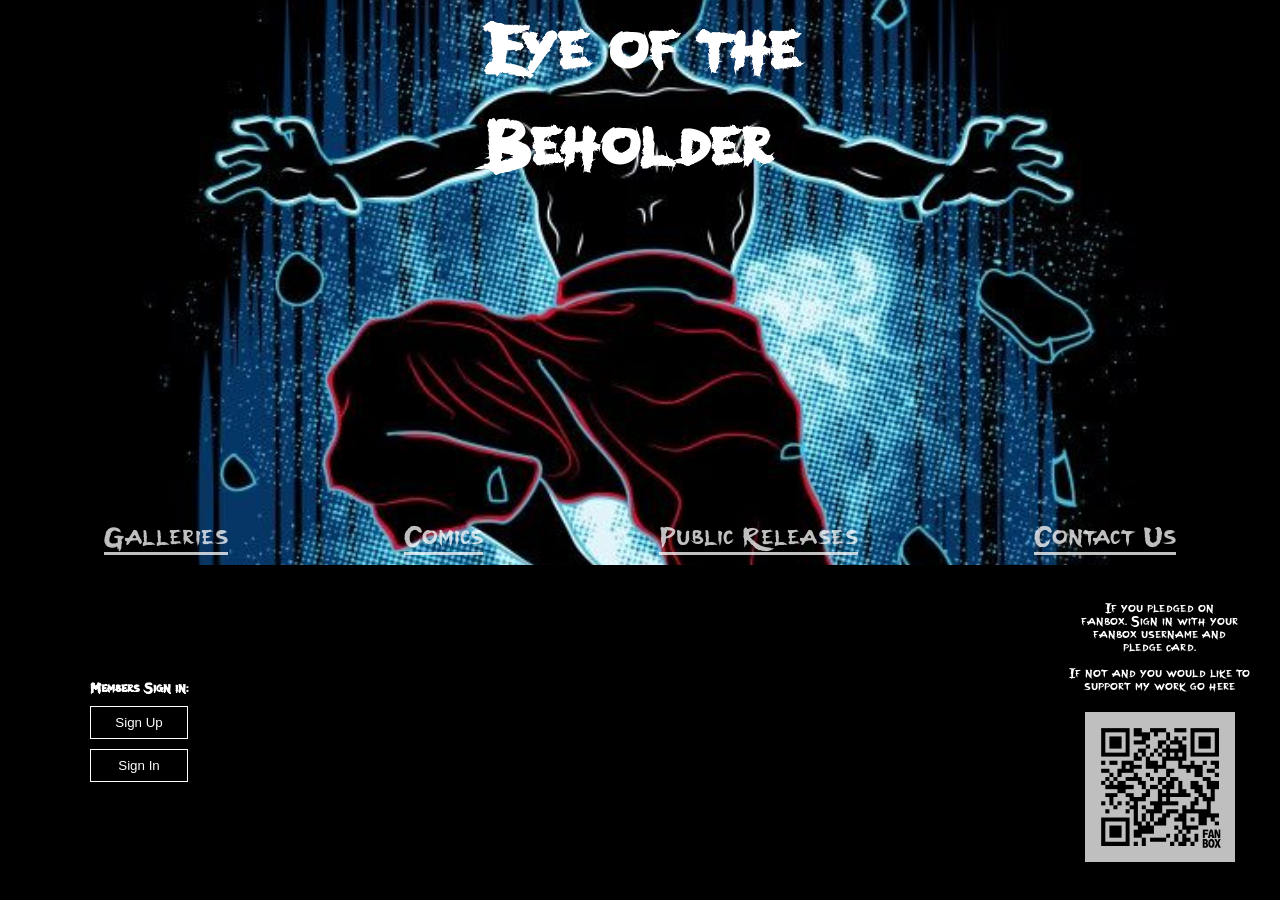
<file: index.html>
<!DOCTYPE html>
<html lang="en"> 
<head>
  <link href="https://fonts.googleapis.com/css2?family=Kaushan+Script&display=swap" rel="stylesheet">
  <link href="https://db.onlinewebfonts.com/c/b5b231fff5745fb5afa5aae52c17b3f6?family=Herculanum+LT+W01+Bold" rel="stylesheet">
  <meta charset="UTF-8">
  <title>My Art Gallery</title>
  <link rel="stylesheet" href="css/style.css">
  <link rel="stylesheet" href="css/comic.css">
  <link rel="stylesheet" href="css/contact.css">
  <link rel="stylesheet" href="css/footer.css">
  <link rel="stylesheet" href="css/gallery.css">
  
</head>
<body>
      <div class="title">
        <h1>Eye of the <br> Beholder</h1>
      </div>
  <main class="main">
    <header class="header">
      <nav class="nav-links">
        <a href="gallery.html">Galleries</a>
        <a href="comics.html">Comics</a>
        <a href="public_releases.html">Public Releases</a>
        <a href="contacts.html">Contact Us</a>
      </nav>
    </header>
  </main>
<footer class="site-footer">
  <div class="footer-left">
    <p class="member-text">Members Sign in:</p>
    <button class="footer-btn">Sign Up</button>
    <button class="footer-btn">Sign In</button>
  </div>

  <div class="footer-right">
    <p>If you pledged on <br> 
      fanbox. Sign in with your <br> 
      fanbox username and <br> pledge card. 
      <br><br>
       If not and you would like to <br> 
      support my work go here </p>

    <a href="https://www.google.com" target="_blank">
      <img src="images/qr_code.jpg" alt="QR Code" class="qr-code">
    </a>
  </div>
</footer>

</body>
</html>
</file>
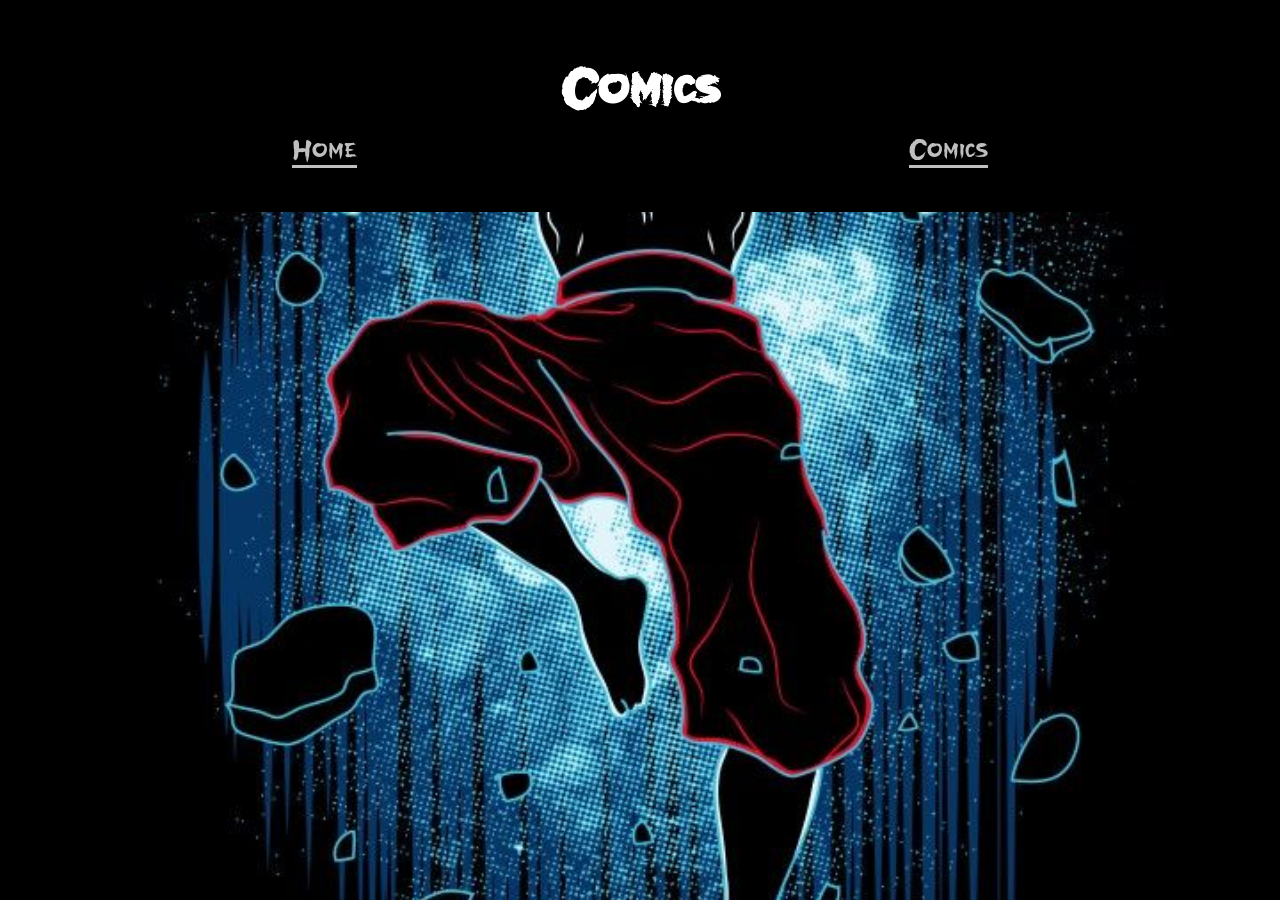
<file: showcomic.html>
<!DOCTYPE html>
<html lang="en"> 
  <head>
    <meta charset="UTF-8">
    <title>Comic</title>
  
    <link rel="stylesheet" href="css/style.css">
    <link rel="stylesheet" href="css/gallery.css">
    <link rel="stylesheet" href="css/comic.css">
  </head>

  <body>
    <header class="sec-header">
      <h1>Comics</h1>
      <nav class="nav-links">
        <a href="index.html">Home</a>
        <a href="comics.html">Comics</a>
      </nav>
    </header>

    <main class="sec-main">
      <div id="comics-grid"></div>
    </main>

<!-- popup viewer -->
    <div id="image-popup">
      <div class="arrow left-arrow">&#10094;</div>
        <img id="popup-img">
      <div class="arrow right-arrow">&#10095;</div> 
    </div>

    <script src="https://npmcdn.com/parse/dist/parse.min.js"></script>

    <script src="js/showcomic.js"></script>


  </body>
</html>
</file>
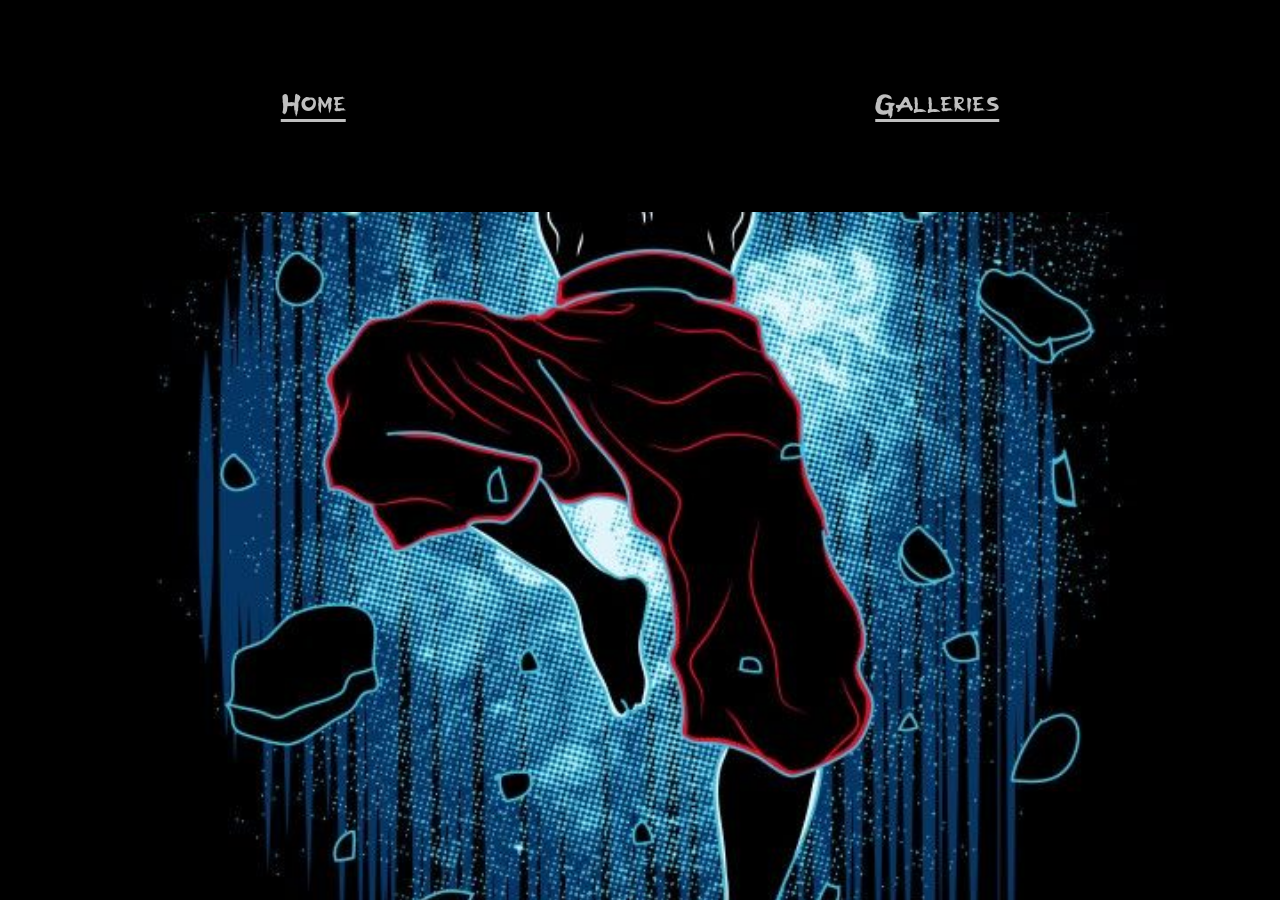
<file: showgallery.html>
<!DOCTYPE html>
<html lang="en">
  <head>
    <meta charset="UTF-8">
    <title>Gallery</title>

    <link rel="stylesheet" href="css/style.css">
    <link rel="stylesheet" href="css/gallery.css">

  </head>

  <body>

    <header class="sec-header">
      <nav class="nav-links">
        <a href="index.html">Home</a>
        <a href="gallery.html">Galleries</a>
      </nav>
    </header>

    <main class="sec-main">
      <div id="images-grid"></div>
    </main>

<!-- popup viewer -->
    <div id="image-popup">
      <div class="arrow left-arrow">&#10094;</div>
        <img id="popup-img">
      <div class="arrow right-arrow">&#10095;</div> 
    </div>

    <script src="https://npmcdn.com/parse/dist/parse.min.js"></script>

    <script src="js/showgallery.js" defer></script>

  </body>
</html>
</file>
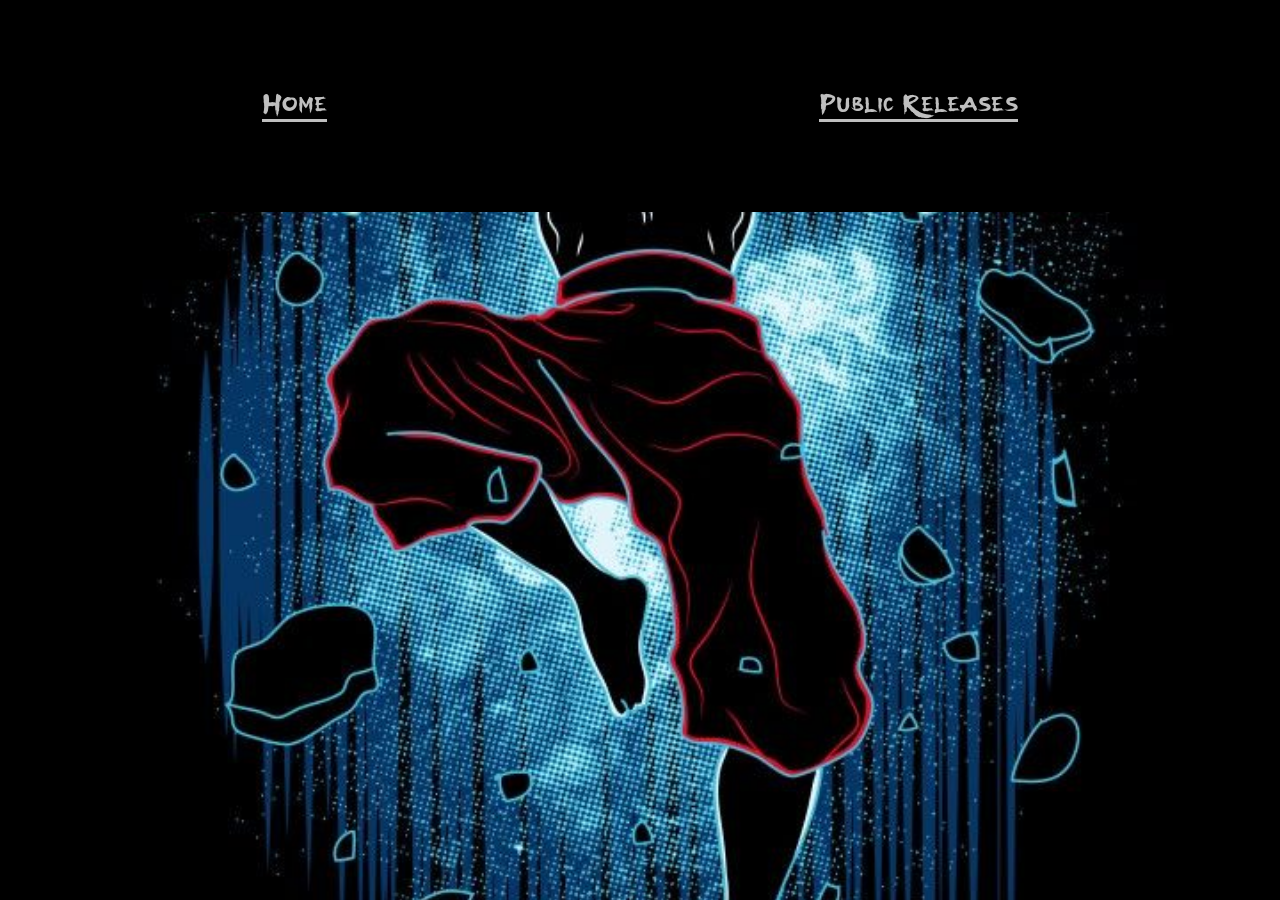
<file: showrelease.html>
<!DOCTYPE html>
<html lang="en">
  <head>
    <meta charset="UTF-8">
    <title>Release</title>

    <link rel="stylesheet" href="css/style.css">
    <link rel="stylesheet" href="css/gallery.css">
  </head>

  <body>
    <header class="sec-header">
      <nav class="nav-links">
        <a href="index.html">Home</a>
        <a href="public_releases.html">Public Releases</a>
      </nav>
    </header>

  <main class="sec-main">
    <div id="images-grid"></div>
  </main>

<!-- popup viewer -->
  <div id="image-popup">
    <img id="popup-img">
  </div>

  <script src="https://npmcdn.com/parse/dist/parse.min.js"></script>

  <script src="js/showrelease.js" defer></script>

  </body>
</html>
</file>
<file: css/style.css>
/*Font for Titles*/
@font-face {
    font-family: 'Avatar';
    src: url('../fonts/Avatar.ttf') format('truetype');
    font-weight: normal;
    font-style: normal;
}

body {
  background-image: url("../images/Header.jpg");
  background-size: cover;       /* fills screen */
  background-position: center;  /* centers image */
  background-repeat: no-repeat;
  background-attachment: fixed; /* optional parallax effect */
  font-family: Arial, sans-serif;
  margin: 0;
  padding: 0;
  background-color: #000000; /* pitch black */
  color: #ffffff; /* white text */
}

.sec-header {
    font-family: 'Avatar', sans-serif;
    display: flex;
    flex-direction: column;
    justify-content: center;
    text-align: center;
    height: 20vh; 
    font-family: 'Avatar', sans-serif;
    background-color: black;
    text-align: center;
    font-size: 60px;
}

.sec-header h1 {
  font-size: 4rem;
}

.sec-main {
  display: flex;
  flex-direction: column;
  padding-bottom: 40px;
  align-items: center;
  justify-content: flex-end;
}

header {
  background-color: transparent;
  color: #ffffff; /* white text */
  padding: 1rem;
}

.main {
  height: 40vh;              /* about 2/3 of the page */
  display: flex;
  flex-direction: column;
  padding-bottom: 40px;
  align-items: space-around;
  justify-content: flex-end;
}

.title {
  display: flex;
  justify-content: center;
  align-items: center;
}

h1, h2, h3, h4, h5, h6 {
  font-family: 'Avatar', sans-serif;
  color: #ffffff; /* ensures headings are white */
  font-weight: bold;
  margin: 0.5rem 0;
  line-height: 1.2;
}

h1 {
  align-items: center;
  font-size: 80px;
}

p {
  font-family: 'Avatar', sans-serif;
  color: #ffffff;
  margin: 0.5rem 0;
}

a {
  font-family: 'Avatar', sans-serif;
  color: #ffffff;
  font-size: 2rem;
  opacity: 0.75;
  text-decoration: underline;
  text-underline-offset: 8px;
}

.nav-links {
  width: 100%;
  display: flex;
  justify-content: space-around;
}

.nav-links a:hover {
  opacity: 1;
}
</file>
<file: css/comic.css>
/*COMICS*/
#comic {
  display: grid;
  grid-template-columns: repeat(auto-fill, 200px);
  gap: 10px;
  padding: 1rem;
} 

#comic img {
  width: 100%;
  border-radius: 8px;
}

#comic-grid {
  display: grid;
  grid-template-columns: repeat(3, 1fr);
  gap: 50px;
  padding: 2rem;
  max-width: 900px; /* optional, to prevent huge squares on large screens */
  margin: 0 auto; /* center grid */
  width: 100%;
}

/* Vertical rectangle instead of square */
.comic-card {
  aspect-ratio: 2 / 3;
  position: relative;
  overflow: hidden;
  border-radius: 10px;
  cursor: pointer;
}

.comic-card img {
  position: absolute;
  top: 0;
  left: 0;
  width: 100%;
  height: 100%;
  object-fit: cover;
}

.comic-card .overlay {
  font-family: 'Avatar', sans-serif;
  position: absolute;

  top: 0;
  left: 0;
  width: 100%;
  height: 100%;

  display: flex;
  align-items: center;
  justify-content: center;

  text-align: center;
  color: white;
  font-size: 2rem;
}


.comic-card:hover img {
  filter:brightness(0.9);
  transition: all 1s ease;
}

.comic-card:hover .overlay {
  transform: scale(1.05);
  transition: all 1s ease;
}

/*Images of the Comic*/
#comics-grid {
  display:grid;
  grid-template-columns:repeat(3,1fr);
  gap:20px;
  max-width:1000px;
  margin:auto;
  padding:20px;
  width: 100%;
}

.image-card {
  position:relative;
  aspect-ratio: 2 / 3;
  overflow:hidden;
  cursor:pointer;
}

.image-card img {
  width:100%;
  height:100%;
  object-fit:cover;
  transition:filter .3s;
}

.image-card:hover img {
  filter:brightness(0.9);
  transition: all 1s ease;
}


#image-popup{
  position:fixed;
  top:0;
  left:0;
  width:100%;
  height:100%;
  background:black;
  display:none;
  justify-content:center;
  align-items:center;
  z-index:999;
}

#popup-img{
  max-width:90%;
  max-height:90%;
  pointer-events:none;
}

#image-popup.active{
  display:flex;
}

.arrow {
    position: absolute;
    top: 50%;
    transform: translateY(-50%);
    font-size: 50px;
    color: white;
    cursor: pointer;
    user-select: none;
    padding: 10px;
    background: rgba(0,0,0,0.3);
    border-radius: 50%;
    transition: background 0.2s;
}

.arrow:hover {
    background: rgba(0,0,0,0.6);
}

.left-arrow {
    left: 20px;
}

.right-arrow {
    right: 20px;
}
</file>
<file: css/contact.css>
.contact-links {
  display: flex;
  flex-direction: column;
  gap: 20px; /* space between links */
  text-align: center;
}

.contact-links a {
  font-size: 1.5rem;
  color: white;
  text-decoration: underline;
}

.contact-links a:hover {
  opacity: 0.7;
}
</file>
<file: css/footer.css>
.site-footer {
  position: fixed;
  bottom: 0;
  width: 100%;
  background-color: #000000;
  color: white;
  text-align: center;
  padding: 30px;
  display: flex;
  justify-content: space-between;
  align-items: center;
}

.footer-left {
  display: flex;
  flex-direction: column;
  gap: 10px;
  margin-left: 60px; /* pushes it away from the left edge */
}

.footer-right {
  display: flex;
  flex-direction: column;
  align-items: center;
  gap: 10px;
  margin-right: 60px; /* pushes it away from the right edge */
}

.qr-code {
  width: 150px;
  height: auto;
  cursor: pointer;
}

.footer-btn {
  background: transparent;
  border: 1px solid white;
  color: white;
  padding: 8px 16px;
  cursor: pointer;
  font-family: inherit;
}

.footer-btn:hover {
  background: white;
  color: black;
}

.member-text {
  font-family: 'Avatar', sans-serif;
  color: #ffffff; /* white text */
  margin: 0;
  font-weight: bold;
}
</file>
<file: css/gallery.css>
/*GALLERIES*/
#gallery {
  display: grid;
  grid-template-columns: repeat(auto-fill, 200px);
  gap: 10px;
  padding: 1rem;
}

#gallery img {
  width: 100%;
  border-radius: 8px;
}

#gallery-grid {
  display: grid;
  grid-template-columns: repeat(3, 1fr);
  gap: 50px;
  padding: 2rem;
  max-width: 900px; /* optional, to prevent huge squares on large screens */
  margin: 0 auto; /* center grid */
  width: 100%;
}

.gallery-square {
  position: relative;
  width: 100%;
  padding-top: 100%; /* makes it square */
  overflow: hidden;
  border-radius: 10px;
  cursor: pointer;
}

.gallery-square img {
  position: absolute;
  top: 0;
  left: 0;
  width: 100%;
  height: 100%;
  object-fit: cover;
}

.gallery-square .overlay {
  font-family: 'Avatar', sans-serif;
  position: absolute;
  top: 0;
  left: 0;
  width: 100%;
  height: 100%;
  display: flex;
  align-items: center;
  justify-content: center;
  text-align: center;
  color: white;
  font-size: 2rem;
}

.gallery-square:hover img {
  filter:brightness(0.9);
  transition: all 1s ease;
}

.gallery-square:hover .overlay {
  transform: scale(1.05);
  transition: all 1s ease;
}

/*Images of the Gallery*/
#images-grid {
  display:grid;
  grid-template-columns:repeat(3,1fr);
  gap:20px;
  max-width:1000px;
  margin:auto;
  padding:20px;
  width: 100%;
}

.image-card {
  position:relative;
  aspect-ratio:1/1;
  overflow:hidden;
  cursor:pointer;
}

.image-card img {
  width:100%;
  height:100%;
  object-fit:cover;
  transition:filter .3s;
}

.image-card:hover img {
  filter:brightness(0.9);
  transition: all 1s ease;
}


#image-popup{
  position:fixed;
  top:0;
  left:0;
  width:100%;
  height:100%;
  background:black;
  display:none;
  justify-content:center;
  align-items:center;
  z-index:999;
}

#popup-img{
  max-width:90%;
  max-height:90%;
  pointer-events:none;
}

#image-popup.active{
  display:flex;
}

.arrow {
    position: absolute;
    top: 50%;
    transform: translateY(-50%);
    font-size: 50px;
    color: white;
    cursor: pointer;
    user-select: none;
    padding: 10px;
    background: rgba(0,0,0,0.3);
    border-radius: 50%;
    transition: background 0.2s;
}

.arrow:hover {
    background: rgba(0,0,0,0.6);
}

.left-arrow {
    left: 20px;
}

.right-arrow {
    right: 20px;
}
</file>
